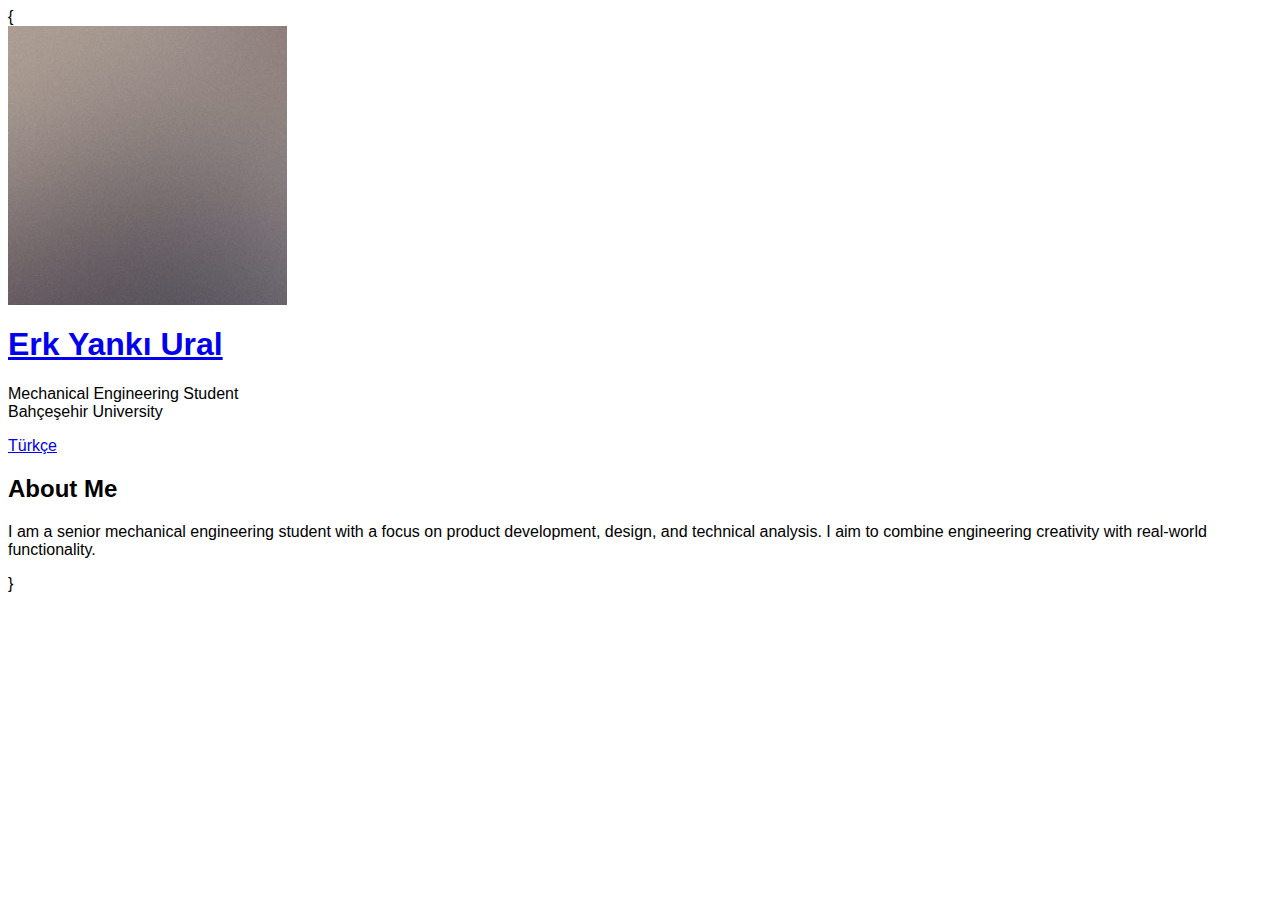
<file: index.html>
{
<!DOCTYPE HTML>
<html>
<head>
    <title>Erk Yankı Ural - Mechanical Engineer</title>
    <meta charset="utf-8" />
    <meta name="viewport" content="width=device-width, initial-scale=1" />
    <link rel="stylesheet" href="assets/css/main.css" />
</head>
<body>
    <section id="header">
        <header>
            <span class="image avatar"><img src="images/avatar.jpg" alt="Profile Photo" /></span>
            <h1 id="logo"><a href="#">Erk Yankı Ural</a></h1>
            <p>Mechanical Engineering Student<br />Bahçeşehir University</p>
            <a href="index-tr.html" class="button small">Türkçe</a>
        </header>
    </section>
    <div id="main">
        <section>
            <header class="major"><h2>About Me</h2></header>
            <p>I am a senior mechanical engineering student with a focus on product development, design, and technical analysis. I aim to combine engineering creativity with real-world functionality.</p>
        </section>
    </div>
</body>
</html>
}
</file>
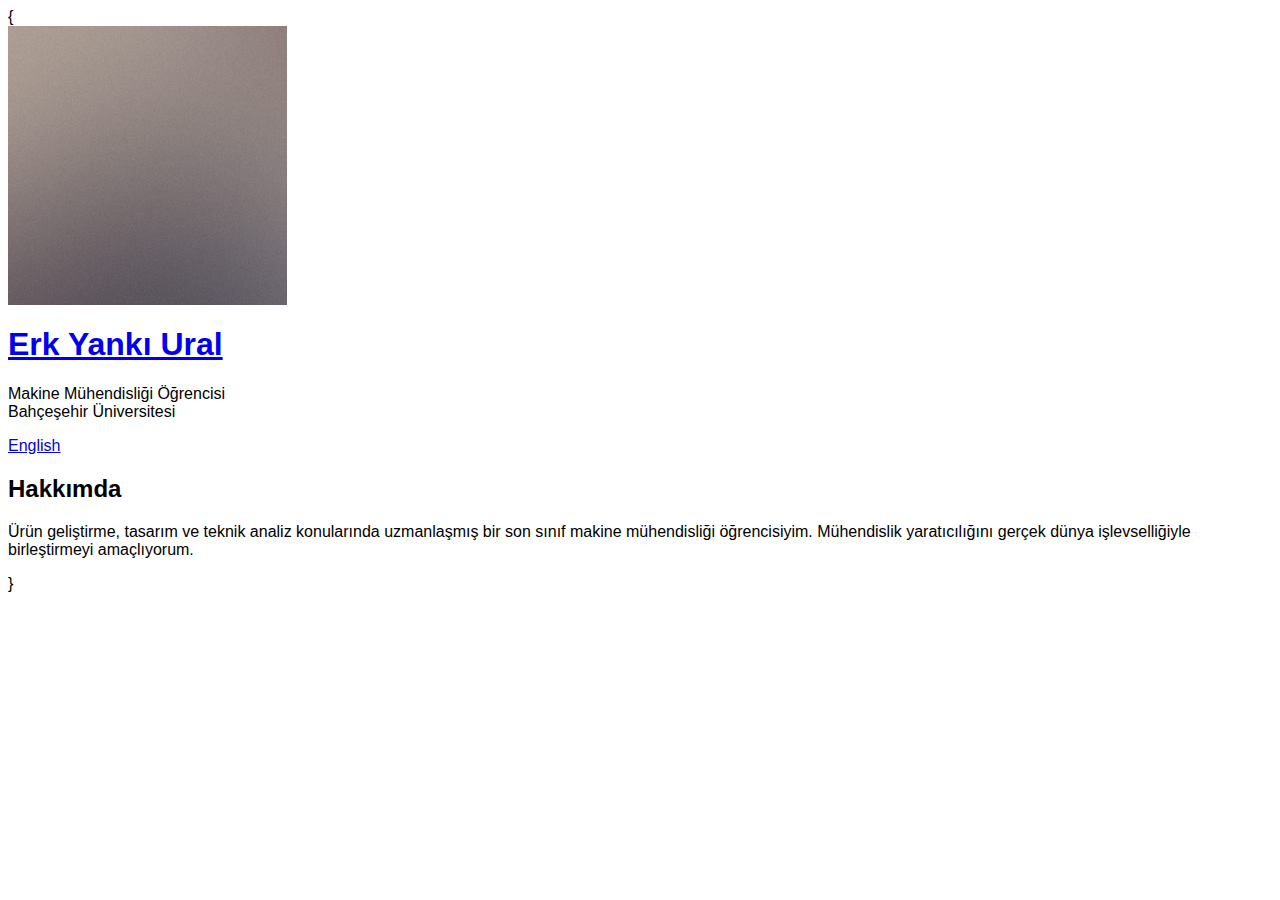
<file: index-tr.html>
{
<!DOCTYPE HTML>
<html>
<head>
    <title>Erk Yankı Ural - Makine Mühendisi</title>
    <meta charset="utf-8" />
    <meta name="viewport" content="width=device-width, initial-scale=1" />
    <link rel="stylesheet" href="assets/css/main.css" />
</head>
<body>
    <section id="header">
        <header>
            <span class="image avatar"><img src="images/avatar.jpg" alt="Profil Fotoğrafı" /></span>
            <h1 id="logo"><a href="#">Erk Yankı Ural</a></h1>
            <p>Makine Mühendisliği Öğrencisi<br />Bahçeşehir Üniversitesi</p>
            <a href="index.html" class="button small">English</a>
        </header>
    </section>
    <div id="main">
        <section>
            <header class="major"><h2>Hakkımda</h2></header>
            <p>Ürün geliştirme, tasarım ve teknik analiz konularında uzmanlaşmış bir son sınıf makine mühendisliği öğrencisiyim. Mühendislik yaratıcılığını gerçek dünya işlevselliğiyle birleştirmeyi amaçlıyorum.</p>
        </section>
    </div>
</body>
</html>
}
</file>
<file: assets/css/main.css>
/* Basic example CSS */
body { background-color: #ffffff; font-family: Arial; }
</file>
